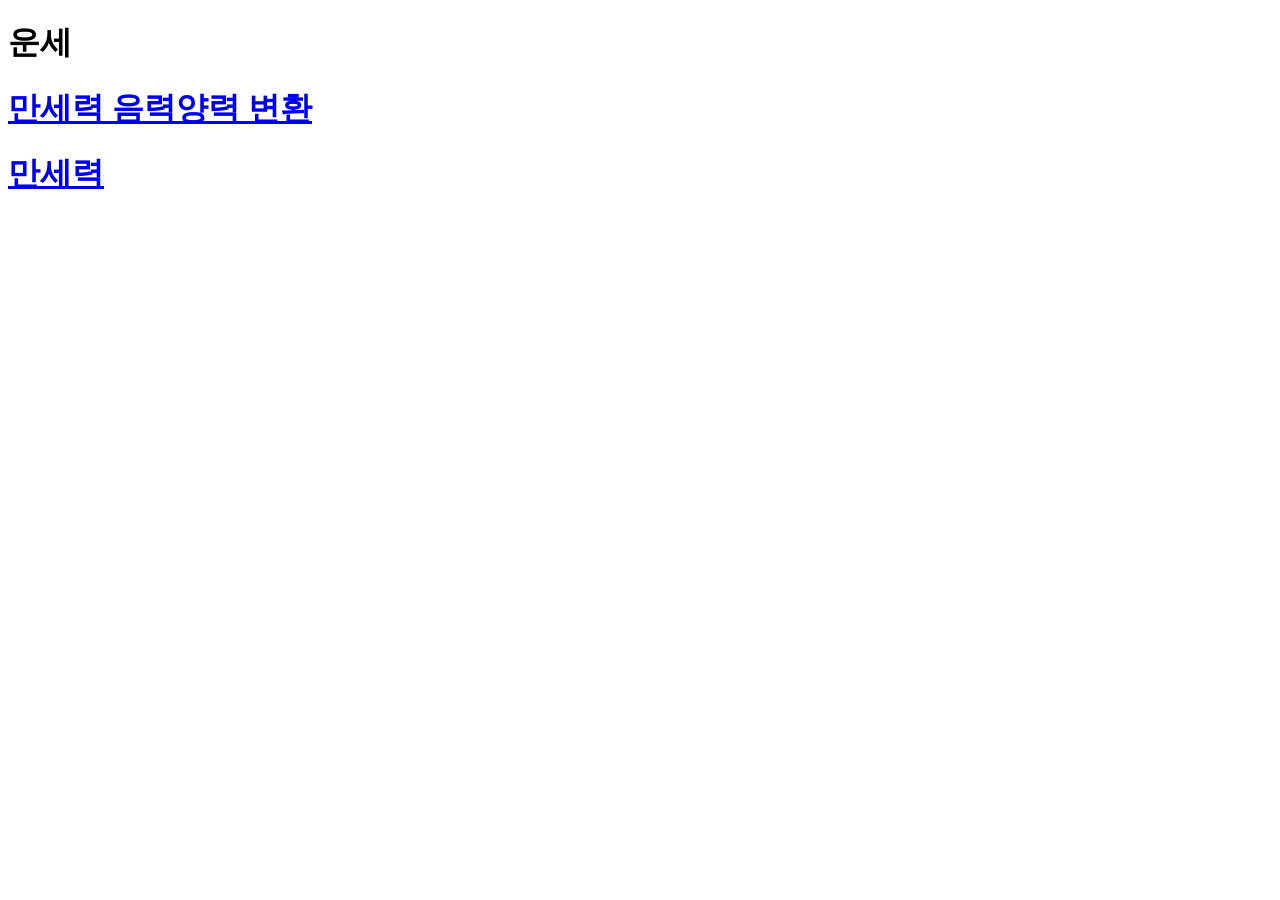
<file: family_tree/family_tree/src/main/resources/templates/view/luck/index.html>
<!DOCTYPE html>
<html lang="en">
<head>
    <meta charset="UTF-8">
    <title>Title</title>
</head>
<body>
    <h1>운세</h1>

    <h1>
        <a href="/page/luck/manse">만세력 음력양력 변환</a>
    </h1>
    <h1>
        <a href="/page/luck/manse_ori">만세력</a>
    </h1>

</body>
</html>
</file>
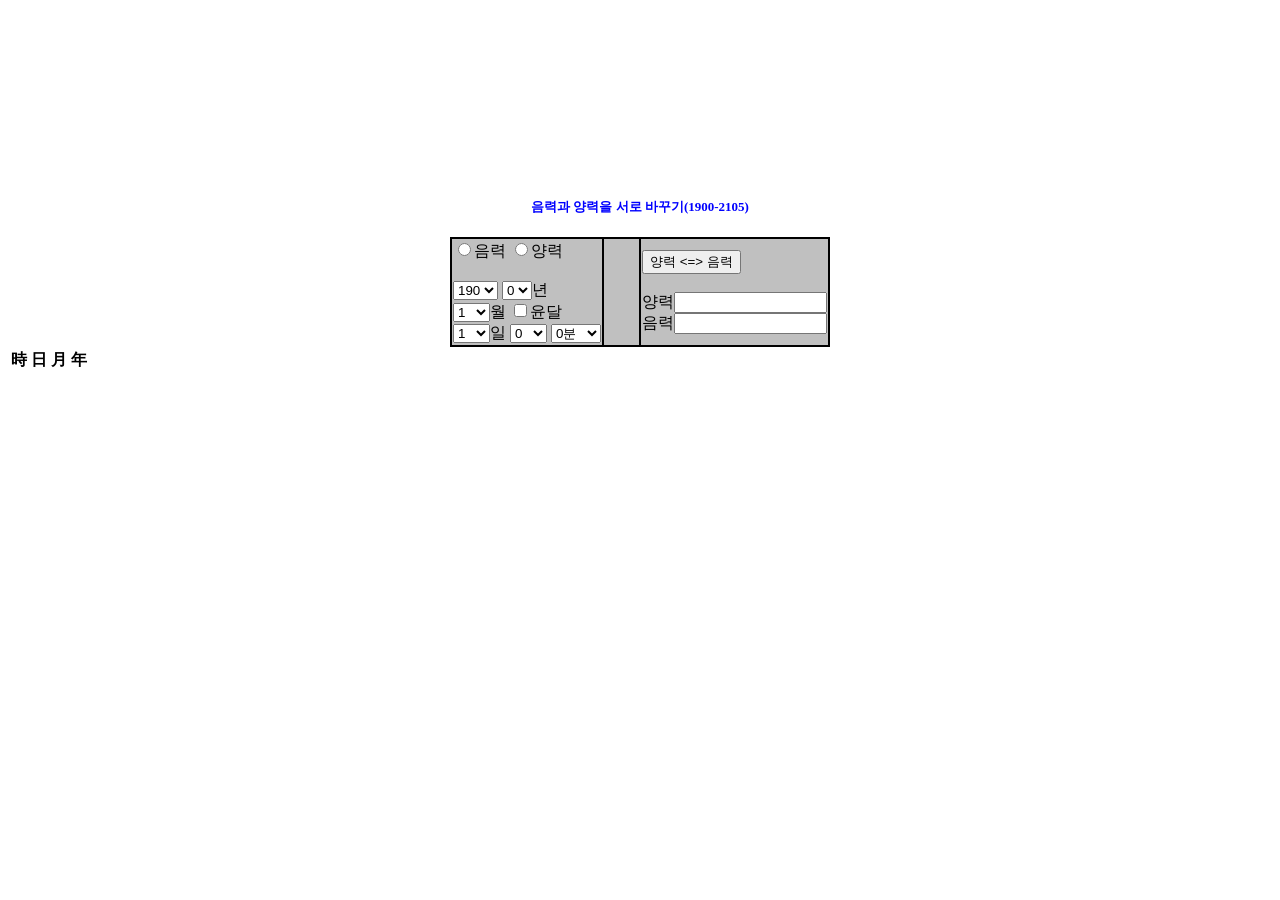
<file: family_tree/family_tree/src/main/resources/templates/view/luck/manse.html>
<!DOCTYPE html>
<html xmlns:th="http://www.thymeleaf.org"
      xmlns:layout="http://www.ultraq.net.nz/thymeleaf/layout" xmlns:v-bind="http://www.w3.org/1999/xhtml"
      xmlns:v-on="http://www.w3.org/1999/xhtml"
      layout:decorator="layouts/layout_luck">
<body onload="input_start()">
<div layout:fragment="wrap" id="wrap">
        <br>
        <br>
        <br>
        <br>
        <br>
        <br>
        <br>
        <br>
        <br>
    <h2 align=center><font size="2" color="#0000FF"> 음력과 양력을 서로 바꾸기(1900-2105)</font></h2>

    <table align=center bgcolor=#000000>
        <form name="frm_nal">
            <tr>
                <td bgcolor="#C0C0C0">
                    <input type=radio name="rad_gubun" value="um">음력
                    <input type=radio name="rad_gubun" value="yang">양력
                    <br>
                    <br>
                    <select name="sel_year">
                        <option value=0>190<option value=1>191<option value=2>192<option value=3>193
                        <option value=4>194<option value=5>195<option value=6>196<option value=7>197
                        <option value=8>198<option value=9>199<option value=10>200<option value=11>201
                        <option value=12>202<option value=13>203
                        <option value=14>204<option value=15>205<option value=16>206<option value=17>207
                        <option value=18>208<option value=19>209<option value=20>210
                    </select>
                    <select name="sel_syear">
                        <option value=0>0<option value=1>1<option value=2>2<option value=3>3
                        <option value=4>4<option value=5>5<option value=6>6<option value=7>7
                        <option value=8>8<option value=9>9
                    </select>년
                    <br>
                    <select name="sel_month">
                        <option value=1>1<option value=2>2<option value=3>3<option value=4>4
                        <option value=5>5<option value=6>6<option value=7>7<option value=8>8
                        <option value=9>9<option value=10>10<option value=11>11<option value=12>
                        12
                    </select>월
                    <input type=checkbox name="chk_yun">윤달<br>
                    <select name="sel_day">
                        <option value=1>1<option value=2>2<option value=3>3<option value=4>4
                        <option value=5>5<option value=6>6<option value=7>7<option value=8>8
                        <option value=9>9<option value=10>10<option value=11>11<option value=12>
                        12
                        <option value=13>13<option value=14>14<option value=15>15<option value=16>16
                        <option value=17>17<option value=18>18<option value=19>19<option value=20>20
                        <option value=21>21<option value=22>22<option value=23>23<option value=24>24
                        <option value=25>25<option value=26>26<option value=27>27<option value=28>28
                        <option value=29>29<option value=30>30<option value=31>31
                    </select>일
                    <select name="sel_hour">
                        <option value="0">0</option>
                        <option value="1">1</option>
                        <option value="2">2</option>
                        <option value="3">3</option>
                        <option value="4">4</option>
                        <option value="5">5</option>
                        <option value="6">6</option>
                        <option value="7">7</option>
                        <option value="8">8</option>
                        <option value="9">9</option>
                        <option value="10">10</option>
                        <option value="11">11</option>
                        <option value="12">12</option>
                        <option value="13">13</option>
                        <option value="14">14</option>
                        <option value="15">15</option>
                        <option value="16">16</option>
                        <option value="17">17</option>
                        <option value="18">18</option>
                        <option value="19">19</option>
                        <option value="20">20</option>
                        <option value="21">21</option>
                        <option value="22">22</option>
                        <option value="23">23</option>
                    </select>
                    <select name="sel_min">
                        <option value="0">0분</option>
                        <option value="1">1분</option>
                        <option value="2">2분</option>
                        <option value="3">3분</option>
                        <option value="4">4분</option>
                        <option value="5">5분</option>
                        <option value="6">6분</option>
                        <option value="7">7분</option>
                        <option value="8">8분</option>
                        <option value="9">9분</option>
                        <option value="10">10분</option>
                        <option value="11">11분</option>
                        <option value="12">12분</option>
                        <option value="13">13분</option>
                        <option value="14">14분</option>
                        <option value="15">15분</option>
                        <option value="16">16분</option>
                        <option value="17">17분</option>
                        <option value="18">18분</option>
                        <option value="19">19분</option>
                        <option value="20">20분</option>
                        <option value="21">21분</option>
                        <option value="22">22분</option>
                        <option value="23">23분</option>
                        <option value="24">24분</option>
                        <option value="25">25분</option>
                        <option value="26">26분</option>
                        <option value="27">27분</option>
                        <option value="28">28분</option>
                        <option value="29">29분</option>
                        <option value="30">30분</option>
                        <option value="31">31분</option>
                        <option value="32">32분</option>
                        <option value="33">33분</option>
                        <option value="34">34분</option>
                        <option value="35">35분</option>
                        <option value="36">36분</option>
                        <option value="37">37분</option>
                        <option value="38">38분</option>
                        <option value="39">39분</option>
                        <option value="40">40분</option>
                        <option value="41">41분</option>
                        <option value="42">42분</option>
                        <option value="43">43분</option>
                        <option value="44">44분</option>
                        <option value="45">45분</option>
                        <option value="46">46분</option>
                        <option value="47">47분</option>
                        <option value="48">48분</option>
                        <option value="49">49분</option>
                        <option value="50">50분</option>
                        <option value="51">51분</option>
                        <option value="52">52분</option>
                        <option value="53">53분</option>
                        <option value="54">54분</option>
                        <option value="55">55분</option>
                        <option value="56">56분</option>
                        <option value="57">57분</option>
                        <option value="58">58분</option>
                        <option value="59">59분</option>
                    </select>

                <td width=33 bgcolor="#C0C0C0"></td>
                <td bgcolor="#C0C0C0">
                    <input type=button value="양력 <=> 음력" onclick="daydeal_click()">
                    <br>
                    <br>
                    양력<input type=text size=17 name="txt_yang"><br>
                    음력<input type=text size=17 name="txt_um">
                    <input type=hidden name="hid_yun">
                </td>
            </tr>
        </form>
    </table>

    <div>
        <table>
            <tr>
                <th>時</th><th>日</th><th>月</th><th>年</th>
            </tr>
            <tr>
                <td id="kan_hour"></td>
                <td id="kan_date"></td>
                <td id="kan_month"></td>
                <td id="kan_year"></td>
            </tr>
            <tr>
                <td id="zhi_hour"></td>
                <td id="zhi_date"></td>
                <td id="zhi_month"></td>
                <td id="zhi_year"></td>
            </tr>
        </table>
        <div id="daeun"></div>

        <br/><br/><br/><br/><br/><br/><br/><br/><br/>
    </div>
</div>
</body>
</html>
</file>
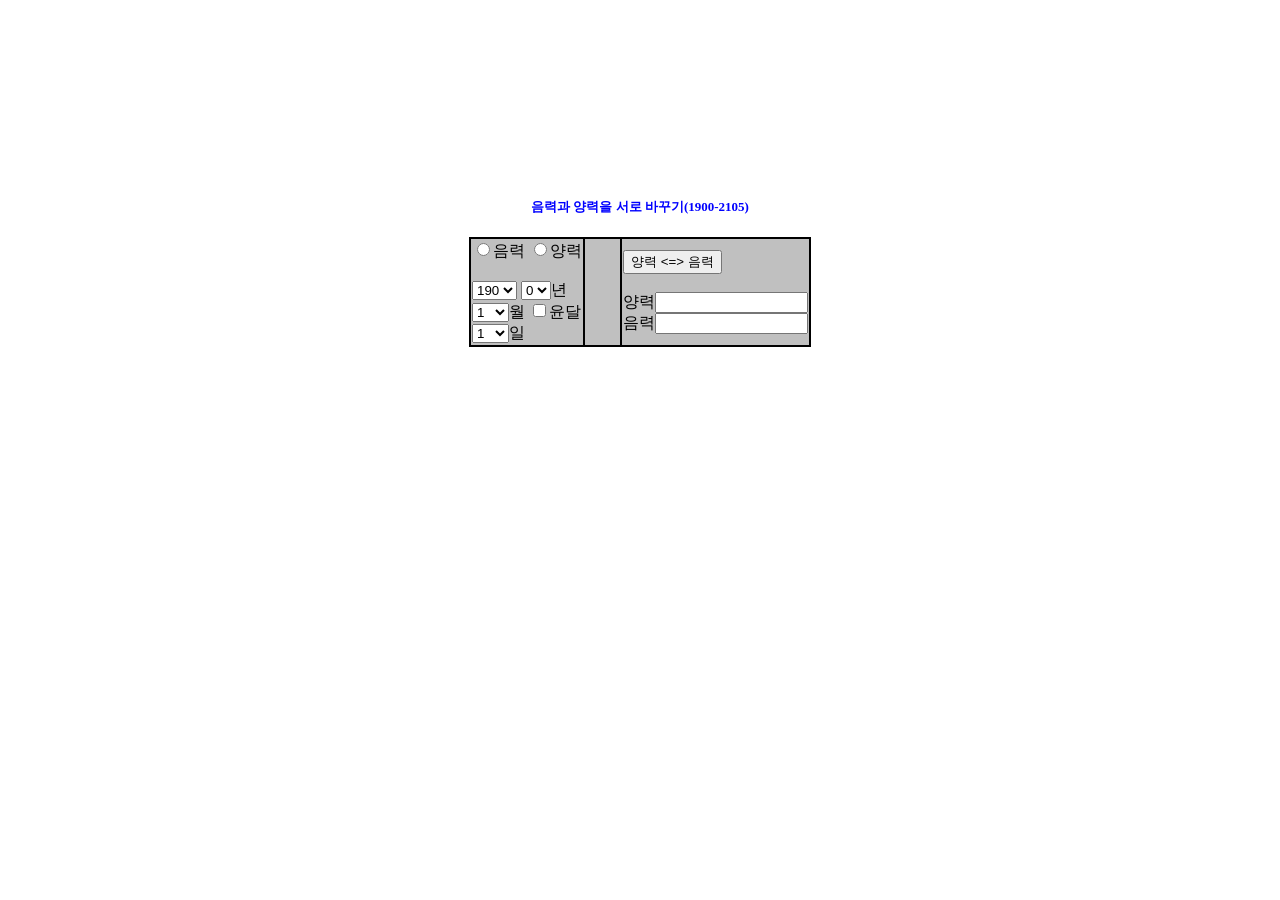
<file: family_tree/family_tree/src/main/resources/templates/view/luck/manse3.html>
<!DOCTYPE html>
<html xmlns:th="http://www.thymeleaf.org"
      xmlns:layout="http://www.ultraq.net.nz/thymeleaf/layout" xmlns:v-bind="http://www.w3.org/1999/xhtml"
      xmlns:v-on="http://www.w3.org/1999/xhtml"
      layout:decorator="layouts/layout_luck">
<body onload="input_start()">
<div layout:fragment="wrap" id="wrap">
        <br>
        <br>
        <br>
        <br>
        <br>
        <br>
        <br>
        <br>
        <br>
    <h2 align=center><font size="2" color="#0000FF"> 음력과 양력을 서로 바꾸기(1900-2105)</font></h2>

    <table align=center bgcolor=#000000>
        <form name="frm_nal">
            <tr>
                <td bgcolor="#C0C0C0">
                    <input type=radio name="rad_gubun" value="um">음력
                    <input type=radio name="rad_gubun" value="yang">양력
                    <br>
                    <br>
                    <select name="sel_year">
                        <option value=0>190<option value=1>191<option value=2>192<option value=3>193
                        <option value=4>194<option value=5>195<option value=6>196<option value=7>197
                        <option value=8>198<option value=9>199<option value=10>200<option value=11>201
                        <option value=12>202<option value=13>203
                        <option value=14>204<option value=15>205<option value=16>206<option value=17>207
                        <option value=18>208<option value=19>209<option value=20>210
                    </select>
                    <select name="sel_syear">
                        <option value=0>0<option value=1>1<option value=2>2<option value=3>3
                        <option value=4>4<option value=5>5<option value=6>6<option value=7>7
                        <option value=8>8<option value=9>9
                    </select>년
                    <br>
                    <select name="sel_month">
                        <option value=1>1<option value=2>2<option value=3>3<option value=4>4
                        <option value=5>5<option value=6>6<option value=7>7<option value=8>8
                        <option value=9>9<option value=10>10<option value=11>11<option value=12>
                        12
                    </select>월
                    <input type=checkbox name="chk_yun">윤달<br>
                    <select name="sel_day">
                        <option value=1>1<option value=2>2<option value=3>3<option value=4>4
                        <option value=5>5<option value=6>6<option value=7>7<option value=8>8
                        <option value=9>9<option value=10>10<option value=11>11<option value=12>
                        12
                        <option value=13>13<option value=14>14<option value=15>15<option value=16>16
                        <option value=17>17<option value=18>18<option value=19>19<option value=20>20
                        <option value=21>21<option value=22>22<option value=23>23<option value=24>24
                        <option value=25>25<option value=26>26<option value=27>27<option value=28>28
                        <option value=29>29<option value=30>30<option value=31>31
                    </select>일

                <td width=33 bgcolor="#C0C0C0"></td>
                <td bgcolor="#C0C0C0">
                    <input type=button value="양력 <=> 음력" onclick="daydeal_click()">
                    <br>
                    <br>
                    양력<input type=text size=17 name="txt_yang" onfocus="document.frm_nal.txt_yang.blur()"><br>
                    음력<input type=text size=17 name="txt_um">
                    <input type=hidden name="hid_yun">
                </td>
            </tr>
        </form>
    </table>

</div>
</body>
</html>
</file>
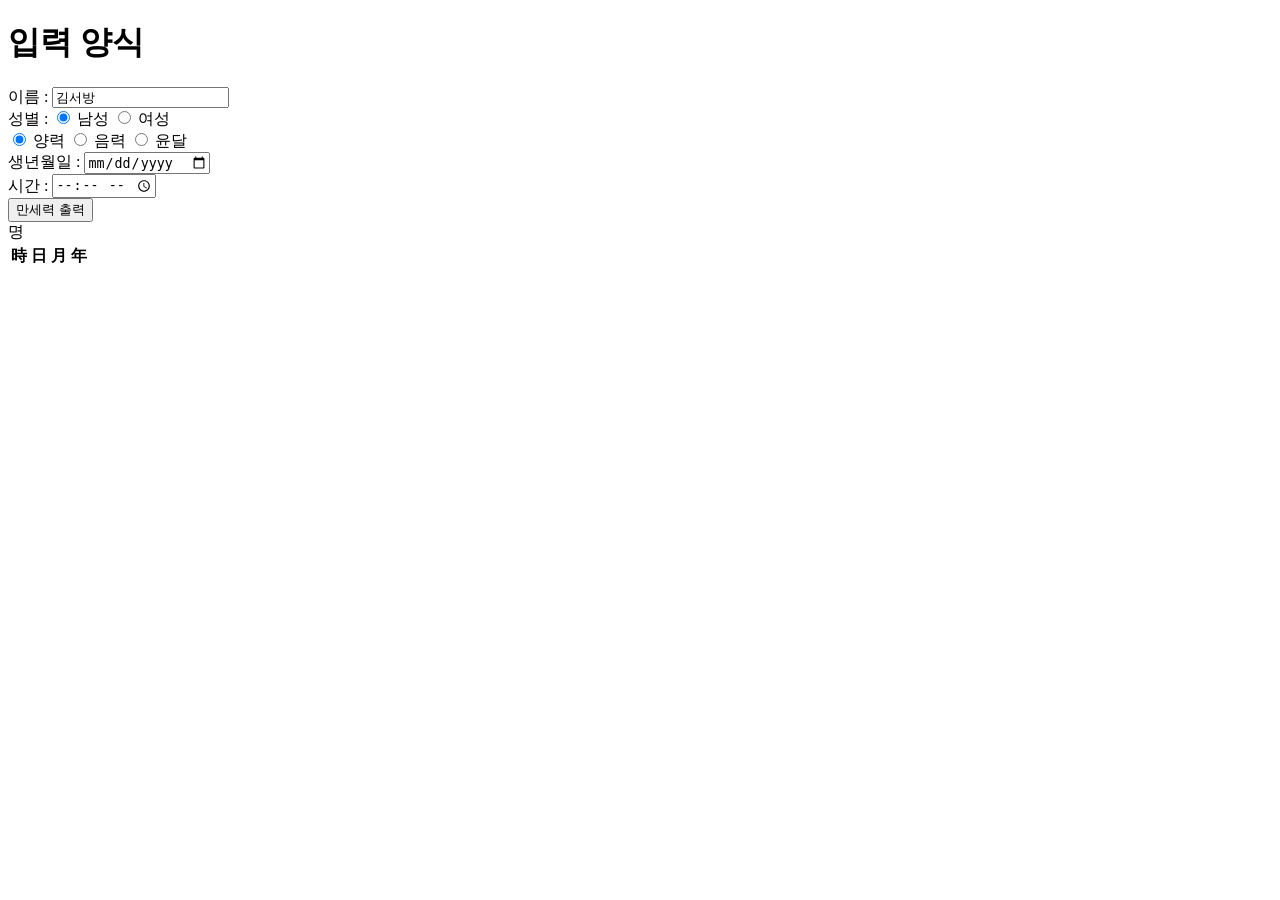
<file: family_tree/family_tree/src/main/resources/templates/view/luck/manse_ori.html>
<!DOCTYPE html>
<html xmlns:th="http://www.thymeleaf.org"
      xmlns:layout="http://www.ultraq.net.nz/thymeleaf/layout" xmlns:v-bind="http://www.w3.org/1999/xhtml"
      xmlns:v-on="http://www.w3.org/1999/xhtml"
      layout:decorator="layouts/layout_luck">
<body>
<div layout:fragment="wrap" id="wrap">
    <div>
        <h1>입력 양식</h1>
        <span>이름</span> : <input type="text" name="name" value="김서방"/>
        <br />

        <span>성별</span> :
        <input name="sex" type="radio" value="1" id="man" checked />
        <label for="man">남성</label>
        <input name="sex" type="radio" value="2" id="woman" />
        <label for="woman">여성</label>
        <br />

        <input name="calendarType" type="radio" value="1" id="solor" checked />
        <label for="solor">양력</label>
        <input name="calendarType" type="radio" value="2" id="lunar" />
        <label for="lunar">음력</label>
        <input name="calendarType" type="radio" value="3" id="leap" />
        <label for="leap">윤달</label>
        <br />

        <span>생년월일</span> : <input type="date" name="birthday"/><br />
        <span>시간</span> : <input type="time" name="time"/><br />

        <input type="submit" id="submit1" value="만세력 출력"/>

        <div>
            <label class="" id="sex"></label>
            <label>명</label>
            <label id="name"></label>

            <div id="saju"></div>

            <table>
                <tr>
                    <th>時</th><th>日</th><th>月</th><th>年</th>
                </tr>
                <tr>
                    <td id="kan_hour"></td>
                    <td id="kan_date"></td>
                    <td id="kan_month"></td>
                    <td id="kan_year"></td>
                </tr>
                <tr>
                    <td id="zhi_hour"></td>
                    <td id="zhi_date"></td>
                    <td id="zhi_month"></td>
                    <td id="zhi_year"></td>
                </tr>
            </table>

        </div>

        <div id="daeun"></div>

    </div>

<script>
   $('#submit1').click(function() {
        event.preventDefault();
        console.dir(this);

        let name = $("input[name=name]").val();
            let sex = $("input[name=sex]").val();
            let birthday = $("input[name=birthday]").val();
            let time = $("input[name=time]").val();
            let calendarType = $("input[name=calendarType]").val();

        if (name && sex && birthday && time && calendarType) {
            console.log("tt");

                        let sex_name = (sex == '1') ? '乾' : '坤';
            $("#sex").html(sex_name);
            $("#name").html(name);

            startMyungsig(birthday, time);
            $("#myungsig").show();


            return true;
        } else {
            alert("양식에 맞게 입력하세요.");
            return false;
        }
    })
</script>

</div>
</body>
</html>
</file>
